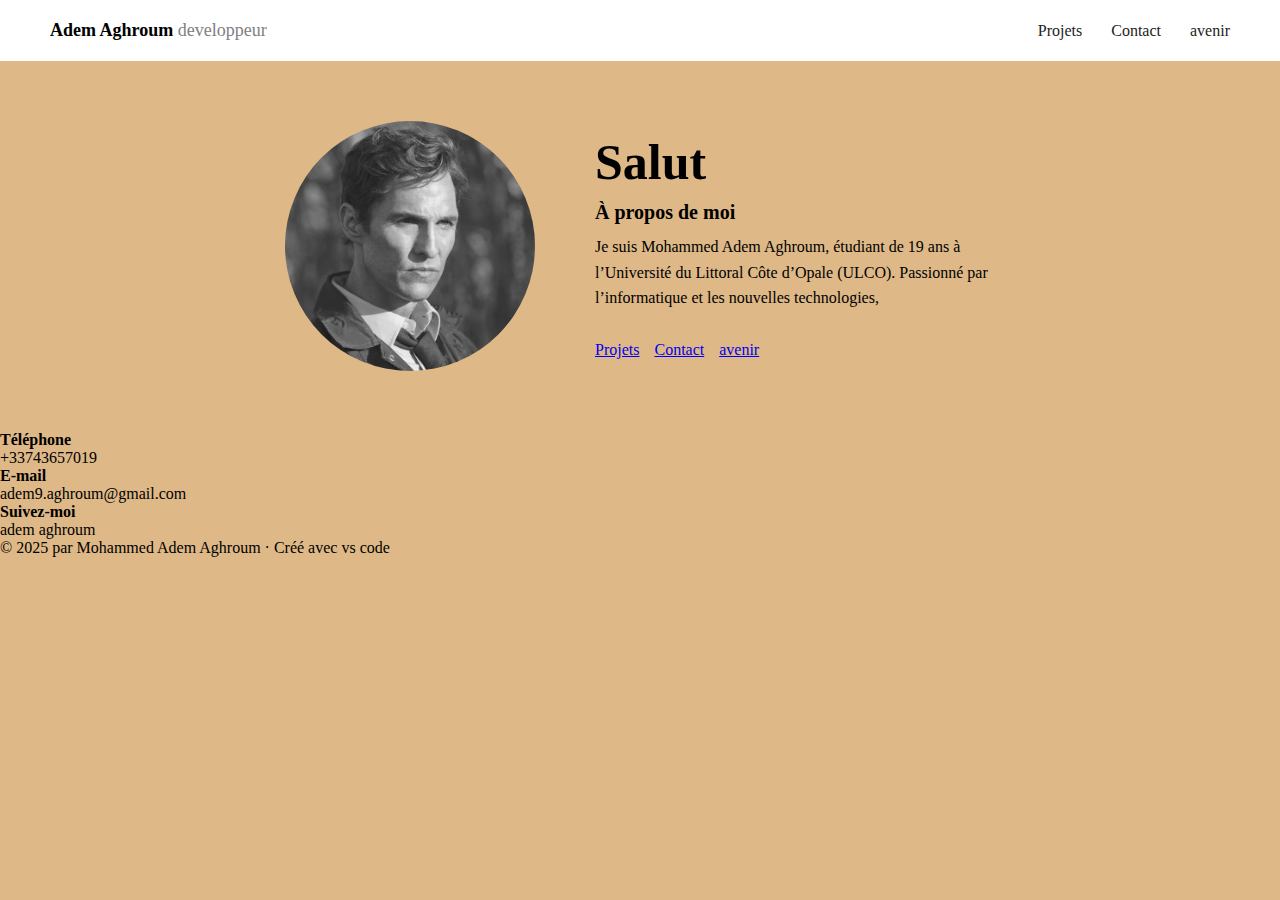
<file: index.html>
<!DOCTYPE html>
<html lang="fr">
<head>
  <meta charset="UTF-8">
  <meta name="viewport" content="width=device-width, initial-scale=1.0">
  <title>Adem Aghroum – developpeur</title>
  <link rel="stylesheet" href="style.css">
</head>
<body>
  <header>
    <div class="logo">
      <h1>Adem Aghroum <span>developpeur</span></h1>
    </div>
    <nav>
      
      <a href="potfolio.html">Projets</a>
      <a href="contacter.html">Contact</a>
      <a href="avenir.html">avenir</a>
    </nav>
  </header>

  <main>
    <section class="intro">
      <img src="291281-true-detective-le-thriller-qui-580x0-2.webp" alt="Photo de profil" class="profile-pic">
      <div class="text">
        <h2>Salut</h2>
        <h3>À propos de moi</h3>
        <p>Je suis Mohammed Adem  Aghroum, étudiant de 19 ans à l’Université du Littoral Côte d’Opale (ULCO). Passionné par l’informatique et les nouvelles technologies,  </p>

        <div class="buttons">
        
          
          <a href="potfolio.html" class="btn red">Projets</a>
          <a href="contacter.html" class="btn blue">Contact</a>
          <a href="avenir.html" class="btn red" >avenir</a>
        </div>
      </div>
    </section>
  </main>

  <footer>
    <div class="footer-info">
      <div>
        <h4>Téléphone</h4>
        <p>+33743657019</p>
      </div>
      <div>
        <h4>E-mail</h4>
        <p>adem9.aghroum@gmail.com</p>
      </div>
      <div>
        <h4>Suivez-moi</h4>
        
        <p>
          <a href="https://www.facebook.com/adem.aghroum.7/"></a> adem aghroum  <a href="#"></a>
        </p>
      </div>
    </div>
    <p class="copyright">
      © 2025 par Mohammed Adem Aghroum · Créé avec vs code <a href="#"></a>
    </p>
  </footer>
</body>
</html>
</file>
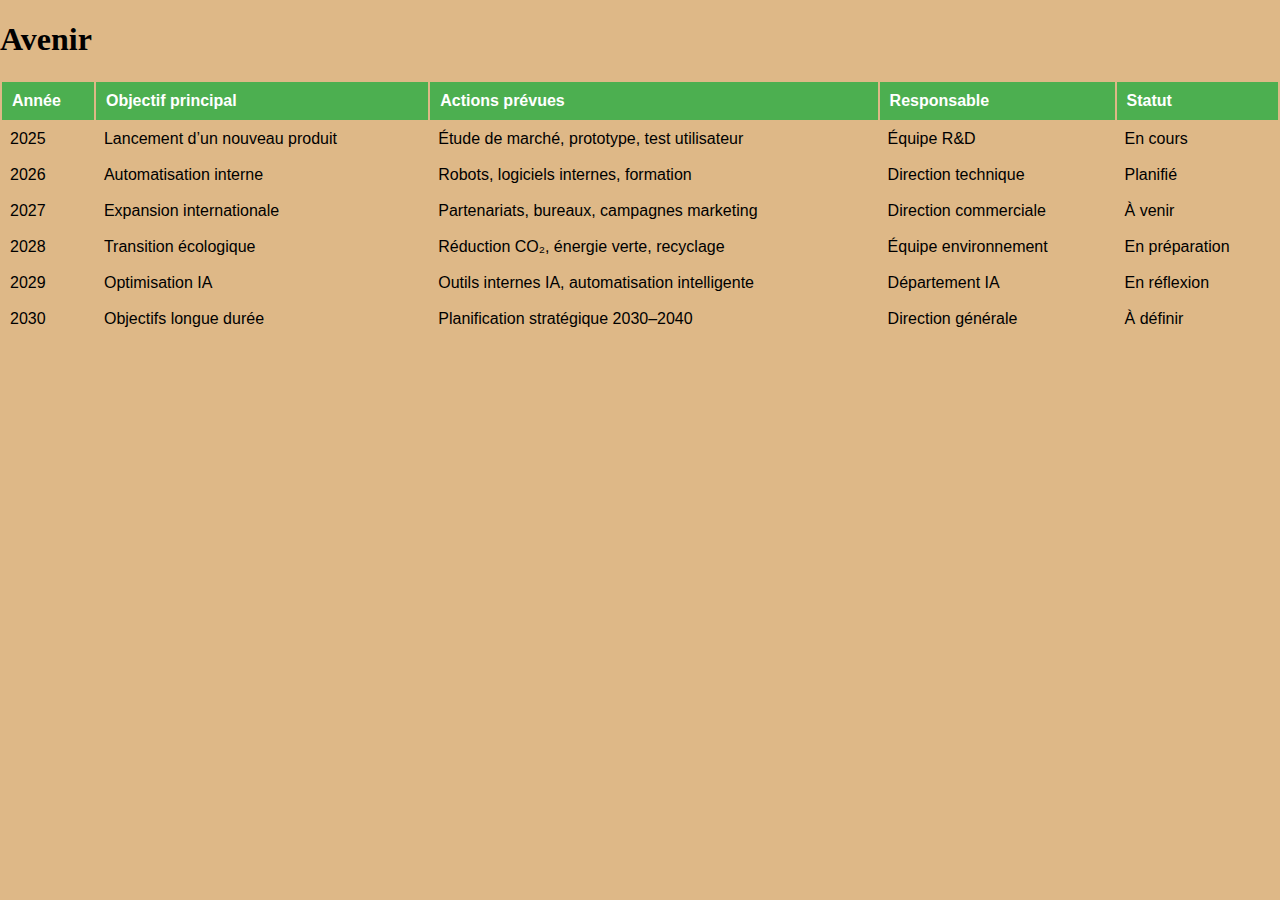
<file: avenir.html>
<!DOCTYPE html>
<html lang="en">
<head>
    <meta charset="UTF-8">
    <meta name="viewport" content="width=device-width, initial-scale=1.0">
    <title>Document</title>
    <link rel="stylesheet" href="avenir.css">
</head>
<body>
    <h1>Avenir</h1>
    <table >
    <tr>
        <th>Année</th>
        <th>Objectif principal</th>
        <th>Actions prévues</th>
        <th>Responsable</th>
        <th>Statut</th>
    </tr>

    <tr>
        <td>2025</td>
        <td>Lancement d’un nouveau produit</td>
        <td>Étude de marché, prototype, test utilisateur</td>
        <td>Équipe R&D</td>
        <td>En cours</td>
    </tr>
    <tr>
        <td>2026</td>
        <td>Automatisation interne</td>
        <td>Robots, logiciels internes, formation</td>
        <td>Direction technique</td>
        <td>Planifié</td>
    </tr>
    <tr>
        <td>2027</td>
        <td>Expansion internationale</td>
        <td>Partenariats, bureaux, campagnes marketing</td>
        <td>Direction commerciale</td>
        <td>À venir</td>
    </tr>
    <tr>
        <td>2028</td>
        <td>Transition écologique</td>
        <td>Réduction CO₂, énergie verte, recyclage</td>
        <td>Équipe environnement</td>
        <td>En préparation</td>
    </tr>
    <tr>
        <td>2029</td>
        <td>Optimisation IA</td>
        <td>Outils internes IA, automatisation intelligente</td>
        <td>Département IA</td>
        <td>En réflexion</td>
    </tr>
    <tr>
        <td>2030</td>
        <td>Objectifs longue durée</td>
        <td>Planification stratégique 2030–2040</td>
        <td>Direction générale</td>
        <td>À définir</td>
    </tr>

    
</body>
</html>
</file>
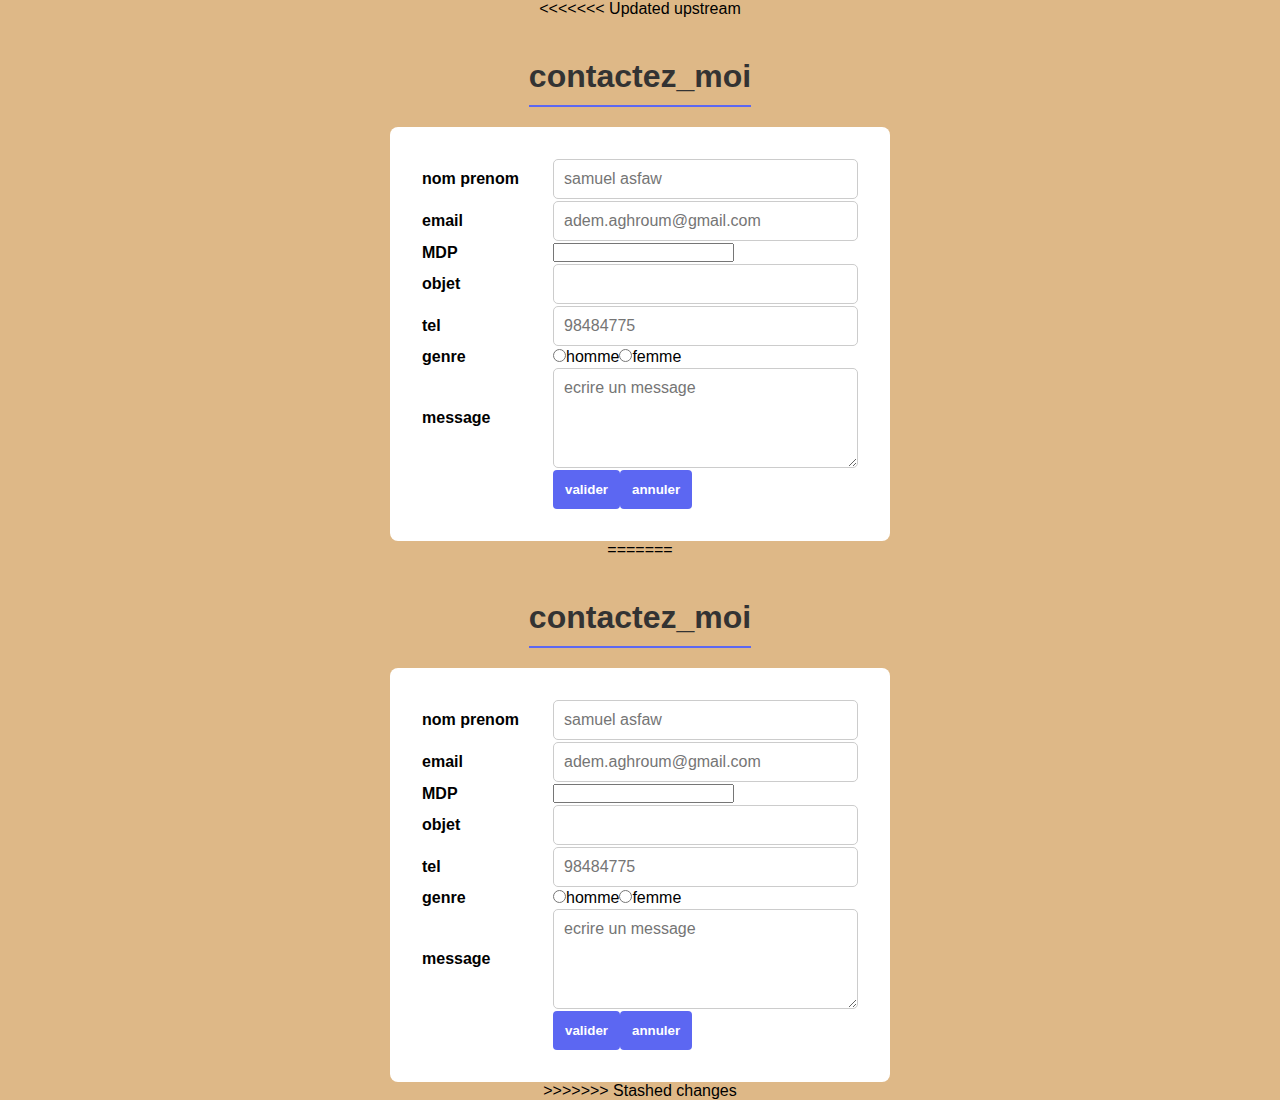
<file: contacter.html>
<<<<<<< Updated upstream
<!DOCTYPE html>
<html lang="en">
<head>
    <meta charset="UTF-8">
    <meta name="viewport" content="width=device-width, initial-scale=1.0">
    <title>Document</title>
    <link rel="stylesheet" href="contacter.css">
</head>
<body>
    <h1>contactez_moi</h1>
    <form action="" method="post">
      <table>
        <tr>
            <td> <label for="nom"> nom prenom</label></td>
            <td><input type="text" name="nom" id="nom" placeholder="samuel asfaw"></td>
        </tr>
        <tr>
            <td> <label for="email"> email</label></td>
            <td><input type="email" name="email" id="email" placeholder="adem.aghroum@gmail.com"></td>
        </tr>
        <tr>
            <td> <label for="PSW"> MDP</label></td>
            <td><input type="password" name="PSW" id="PSW" ></td>
        </tr>
           <tr>
            <td> <label for="objet"> objet</label></td>
            <td><input type="text" name="objet" id="objet"></td>
        </tr>
           <tr>
            <td> <label for="tel"> tel</label></td>
            <td><input type="tel" name="tel" id="tel" placeholder="98484775"></td>
        </tr>
        <tr>
            <td><label for="genre">genre</label></td>
            <td><input type="radio" name="a">homme<input type="radio" name="a">femme</td>

        </tr>
        <tr>
            <td><label for="mesg">message</label></td>
            <td><textarea name="mesg" id="mesg" placeholder="ecrire un message"></textarea></td>
        </tr>
        <tr>
            <td></td>
            <td><input type="submit" value="valider" class="btn"><input type="reset" value="annuler" class="btn"></td>
        </tr>
        
      </table>
    </form>

    
    
</body>
=======
<!DOCTYPE html>
<html lang="en">
<head>
    <meta charset="UTF-8">
    <meta name="viewport" content="width=device-width, initial-scale=1.0">
    <title>Document</title>
    <link rel="stylesheet" href="contacter.css">
</head>
<body>
    <h1>contactez_moi</h1>
    <form action="" method="post">
      <table>
        <tr>
            <td> <label for="nom"> nom prenom</label></td>
            <td><input type="text" name="nom" id="nom" placeholder="samuel asfaw"></td>
        </tr>
        <tr>
            <td> <label for="email"> email</label></td>
            <td><input type="email" name="email" id="email" placeholder="adem.aghroum@gmail.com"></td>
        </tr>
        <tr>
            <td> <label for="PSW"> MDP</label></td>
            <td><input type="password" name="PSW" id="PSW" ></td>
        </tr>
           <tr>
            <td> <label for="objet"> objet</label></td>
            <td><input type="text" name="objet" id="objet"></td>
        </tr>
           <tr>
            <td> <label for="tel"> tel</label></td>
            <td><input type="tel" name="tel" id="tel" placeholder="98484775"></td>
        </tr>
        <tr>
            <td><label for="genre">genre</label></td>
            <td><input type="radio" name="a">homme<input type="radio" name="a">femme</td>

        </tr>
        <tr>
            <td><label for="mesg">message</label></td>
            <td><textarea name="mesg" id="mesg" placeholder="ecrire un message"></textarea></td>
        </tr>
        <tr>
            <td></td>
            <td><input type="submit" value="valider" class="btn"><input type="reset" value="annuler" class="btn"></td>
        </tr>
        
      </table>
    </form>

    
    
</body>
>>>>>>> Stashed changes
</html>
</file>
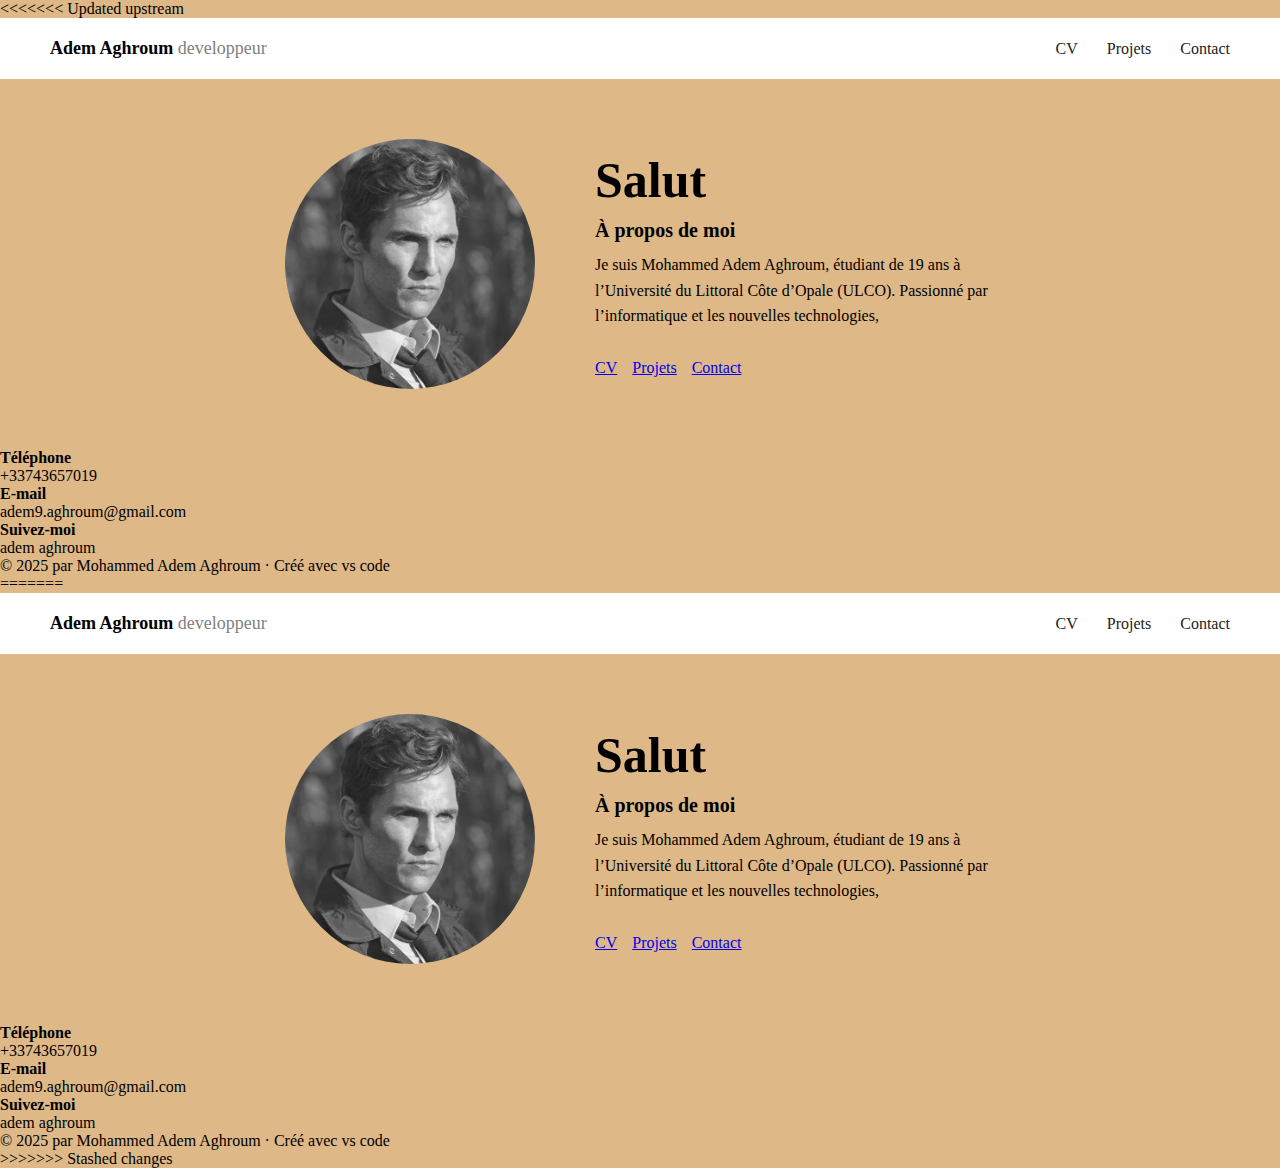
<file: monport.html>
<<<<<<< Updated upstream
<!DOCTYPE html>
<html lang="fr">
<head>
  <meta charset="UTF-8">
  <meta name="viewport" content="width=device-width, initial-scale=1.0">
  <title>Adem Aghroum – developpeur</title>
  <link rel="stylesheet" href="style.css">
</head>
<body>
  <header>
    <div class="logo">
      <h1>Adem Aghroum <span>developpeur</span></h1>
    </div>
    <nav>
      <a href="cv.html">CV</a>
      <a href="potfolio.html">Projets</a>
      <a href="contacter.html">Contact</a>
    </nav>
  </header>

  <main>
    <section class="intro">
      <img src="291281-true-detective-le-thriller-qui-580x0-2.webp" alt="Photo de profil" class="profile-pic">
      <div class="text">
        <h2>Salut</h2>
        <h3>À propos de moi</h3>
        <p>Je suis Mohammed Adem  Aghroum, étudiant de 19 ans à l’Université du Littoral Côte d’Opale (ULCO). Passionné par l’informatique et les nouvelles technologies,  </p>

        <div class="buttons">
          <a href="cv.html" class="btn yellow">CV</a>
          <a href="potfolio.html" class="btn red">Projets</a>
          <a href="contacter.html" class="btn blue">Contact</a>
        </div>
      </div>
    </section>
  </main>

  <footer>
    <div class="footer-info">
      <div>
        <h4>Téléphone</h4>
        <p>+33743657019</p>
      </div>
      <div>
        <h4>E-mail</h4>
        <p>adem9.aghroum@gmail.com</p>
      </div>
      <div>
        <h4>Suivez-moi</h4>
        
        <p>
          <a href="https://www.facebook.com/adem.aghroum.7/"></a> adem aghroum  <a href="#"></a>
        </p>
      </div>
    </div>
    <p class="copyright">
      © 2025 par Mohammed Adem Aghroum · Créé avec vs code <a href="#"></a>
    </p>
  </footer>
</body>
</html>
=======
<!DOCTYPE html>
<html lang="fr">
<head>
  <meta charset="UTF-8">
  <meta name="viewport" content="width=device-width, initial-scale=1.0">
  <title>Adem Aghroum – developpeur</title>
  <link rel="stylesheet" href="style.css">
</head>
<body>
  <header>
    <div class="logo">
      <h1>Adem Aghroum <span>developpeur</span></h1>
    </div>
    <nav>
      <a href="cv.html">CV</a>
      <a href="potfolio.html">Projets</a>
      <a href="contacter.html">Contact</a>
    </nav>
  </header>

  <main>
    <section class="intro">
      <img src="291281-true-detective-le-thriller-qui-580x0-2.webp" alt="Photo de profil" class="profile-pic">
      <div class="text">
        <h2>Salut</h2>
        <h3>À propos de moi</h3>
        <p>Je suis Mohammed Adem  Aghroum, étudiant de 19 ans à l’Université du Littoral Côte d’Opale (ULCO). Passionné par l’informatique et les nouvelles technologies,  </p>

        <div class="buttons">
          <a href="cv.html" class="btn yellow">CV</a>
          <a href="potfolio.html" class="btn red">Projets</a>
          <a href="contacter.html" class="btn blue">Contact</a>
        </div>
      </div>
    </section>
  </main>

  <footer>
    <div class="footer-info">
      <div>
        <h4>Téléphone</h4>
        <p>+33743657019</p>
      </div>
      <div>
        <h4>E-mail</h4>
        <p>adem9.aghroum@gmail.com</p>
      </div>
      <div>
        <h4>Suivez-moi</h4>
        
        <p>
          <a href="https://www.facebook.com/adem.aghroum.7/"></a> adem aghroum  <a href="#"></a>
        </p>
      </div>
    </div>
    <p class="copyright">
      © 2025 par Mohammed Adem Aghroum · Créé avec vs code <a href="#"></a>
    </p>
  </footer>
</body>
</html>
>>>>>>> Stashed changes
</file>
<file: style.css>
*{
  margin: 0;
  padding: 0;;

}



header {
  display: flex;
  justify-content: space-between;
  align-items: center;
  padding: 20px 50px;
  background-color: #fff;
}

.logo {
  display: flex;
  align-items: center;
  gap: 10px;
}


.logo h1 {
  font-size: 18px;
}

.logo span {
  font-weight: 400;
  color: gray;
}

nav a {
  text-decoration: none;
  color: #222;
  margin-left: 25px;
  font-weight: 500;
}

main {
  flex: 1;
  display: flex;
  justify-content: center;
  align-items: center;
  padding: 60px 20px;
}

.intro {
  display: flex;
  align-items: center;
  gap: 60px;
  max-width: 1000px;
}

.profile-pic {
  width: 250px;
  height: 250px;
  border-radius: 50%;
  object-fit: cover;
  filter: grayscale(100%);
}

.text h2 {
  font-size: 50px;
  font-weight: 800;
  margin-bottom: 10px;
}

.text h3 {
  font-size: 20px;
  font-weight: 600;
  margin-bottom: 10px;
}

.text p {
  max-width: 400px;
  line-height: 1.6;
  margin-bottom: 30px;
}

.buttons {
  display: flex;
  gap: 15px;
}
body{background-color: burlywood;}
</file>
<file: avenir.css>
header {
  display: flex;
  justify-content: space-between;
  align-items: center;
  padding: 20px 50px;
  background-color: #fff;
  border-bottom: 2px solid #ddd;
  position: sticky;
  top: 0;
  
}

.logo h1 {
  font-size: 20px;
  font-weight: 700;
}

.logo span {
  font-weight: 400;
  color: gray;
}


nav a {
  text-decoration: none;
  color: #222;
  margin-left: 30px;
  font-weight: 600;
  transition: 0.3s;
}


nav a:hover {
  color: brown;
  text-decoration: underline;
}

table {
        width: 100%;
        
        font-family: Arial, sans-serif;
    }

    th {
        background-color: #4CAF50;
        color: white;
        padding: 10px;
        text-align: left;
    }

    td {
        padding: 8px;
       
    }

   

    tr:hover {
        background-color: #ddd;
    }
 
    body {
    margin: 0;
    padding: 0; 
    background-size: cover;
    background-position: center;
    background-color: burlywood;
 }

    h2 {
        font-family: Arial, sans-serif;
    }
</file>
<file: contacter.css>
/* RESET GLOBAL */
* {
    margin: 0;
    padding: 0;
    box-sizing: border-box;
    font-family: Arial, sans-serif;
}

/* BODY */
body {
    background-color: burlywood;
    min-height: 100vh;
    display: flex;
    flex-direction: column;
    align-items: center;
}

/* HEADER / NAVBAR */
header {
    width: 100%;
    display: flex;
    justify-content: space-between;
    align-items: center;
    padding: 20px 50px;
    background-color: #fff;
    border-bottom: 2px solid #ddd;
    position: sticky;
    top: 0;
    z-index: 100;
}

.logo h1 {
    font-size: 20px;
    font-weight: 700;
}

.logo span {
    font-weight: 400;
    color: gray;
}

nav {
    display: flex;
    align-items: center;
}

nav a {
    text-decoration: none;
    color: #222;
    margin-left: 30px;
    font-weight: 600;
    transition: 0.3s;
}

nav a:hover {
    color: brown;
    text-decoration: underline;
}

/* TITRE */
h1 {
    color: #333;
    text-align: center;
    margin: 40px 0 20px 0;
    border-bottom: 2px solid #5c67f2;
    padding-bottom: 10px;
}

/* FORMULAIRE */
form {
    background-color: #fff;
    padding: 30px;
    border-radius: 8px;
    width: 90%;
    max-width: 500px;
    display: flex;
    flex-direction: column;
    gap: 15px;
}

form label {
    font-weight: 600;
}

form input[type="text"],
form input[type="email"],
form input[type="tel"],
form textarea {
    padding: 10px;
    border: 1px solid #ccc;
    border-radius: 5px;
    font-size: 1rem;
    width: 100%;
}

form textarea {
    resize: vertical;
    min-height: 100px;
}

.genre {
    display: flex;
    gap: 20px;
    align-items: center;
}

.genre input[type="radio"] {
    margin-right: 5px;
}

/* BOUTONS */
.buttons {
    display: flex;
    gap: 15px;
    justify-content: flex-start;
}

.btn {
    background-color: #5c67f2;
    color: white;
    padding: 12px;
    border: none;
    border-radius: 4px;
    cursor: pointer;
    font-weight: 600;
    transition: 0.3s;
}

.btn:hover {
    background-color: brown;
    color: #fff;
}
</file>
